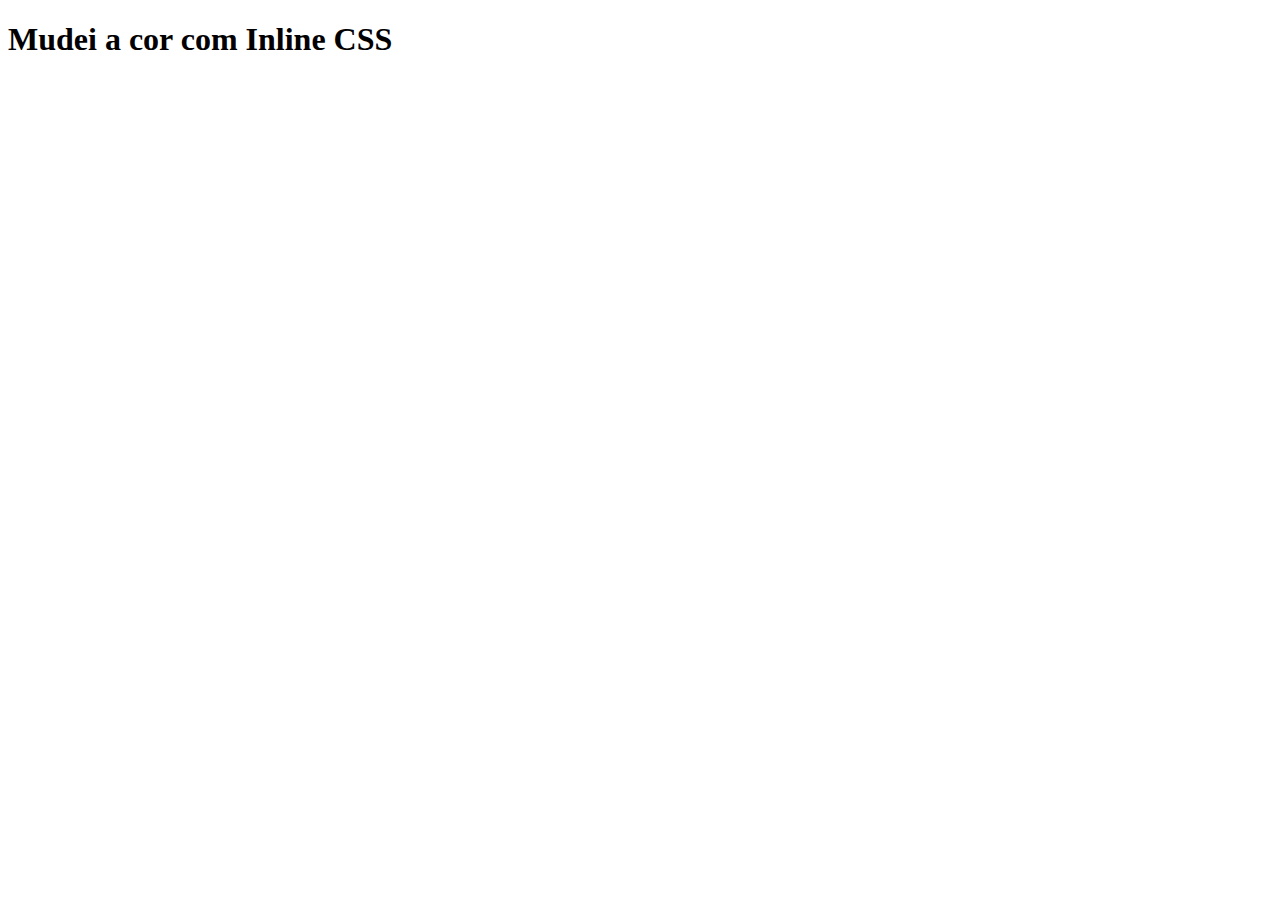
<file: 2_css/index.html>
<!DOCTYPE html>
<html lang="en">
<head>
    <meta charset="UTF-8">
    <meta http-equiv="X-UA-Compatible" content="IE=edge">
    <meta name="viewport" content="width=device-width, initial-scale=1.0">
    <title>CSS</title>
</head>
<body>
    <!-- Comentário significativo = atalho = ctrl + ; -->

    <!-- 1 - Inline CSS -->
    <h1>Mudei a cor com Inline CSS</h1>
</body>
</html>
</file>
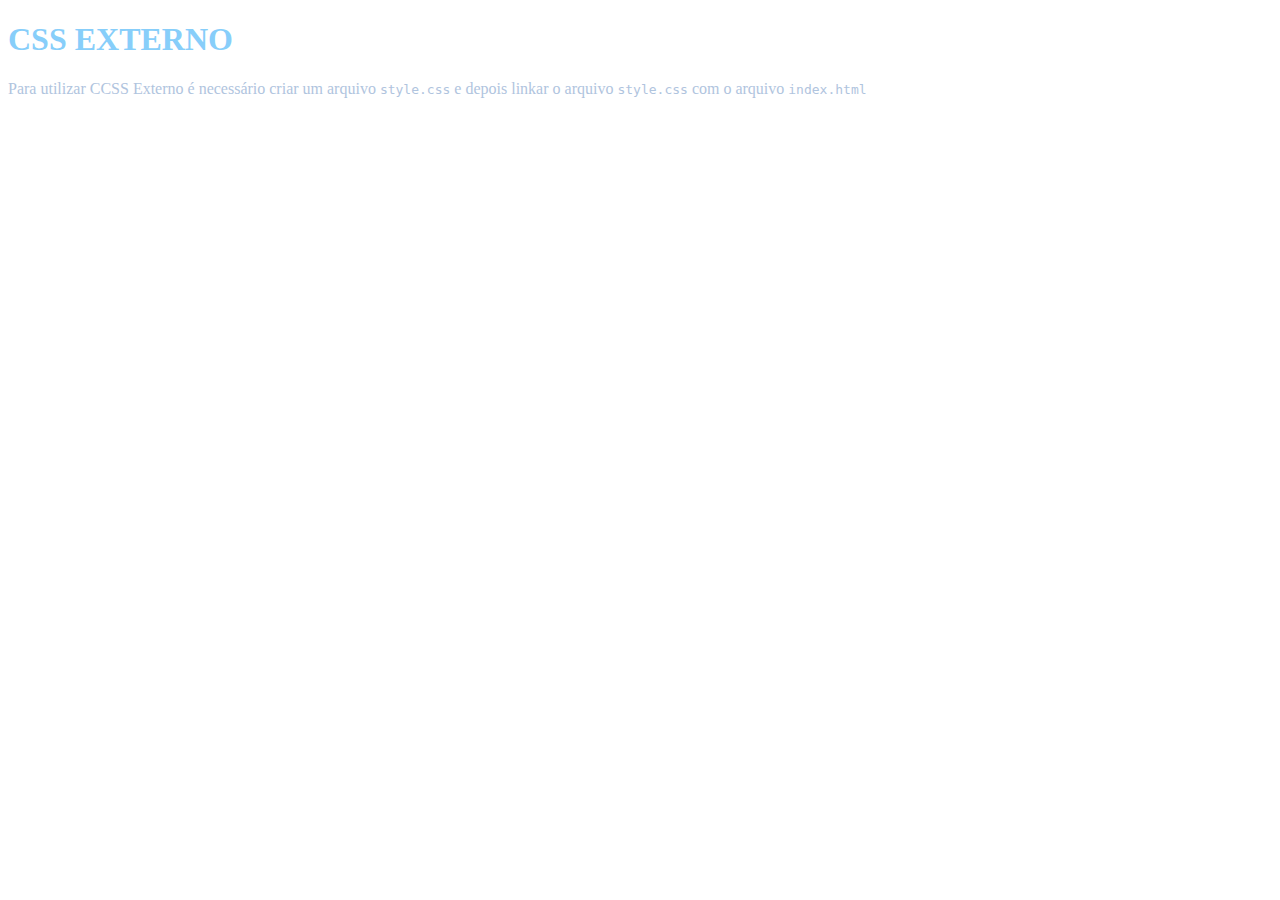
<file: 3_CSS_EXTERNO/index.html>
<!DOCTYPE html>
<html lang="en">
<head>
    <meta charset="UTF-8">
    <meta http-equiv="X-UA-Compatible" content="IE=edge">
    <meta name="viewport" content="width=device-width, initial-scale=1.0">
     <Link rel="stylesheet" href="./style.css">
    <title>CSS EXTERNO</title>
</head>
<body>
    <h1>CSS EXTERNO</h1>
    <p>Para utilizar CCSS Externo é necessário criar um arquivo <code>style.css</code> e depois linkar o arquivo <code>style.css</code> com o arquivo <code>index.html</code></p>
</body>
</html>
</file>
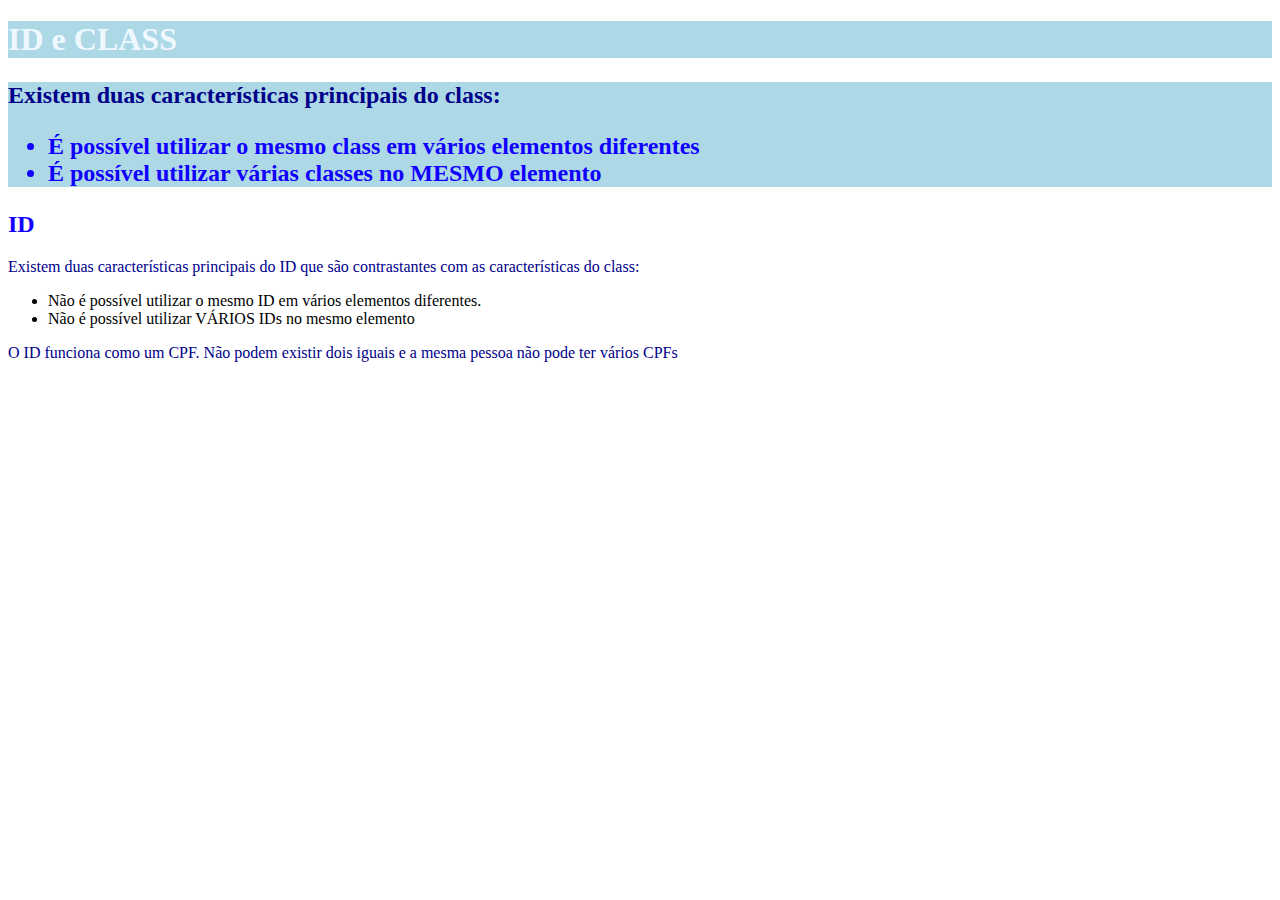
<file: 4_ID_CLASS/index.html>
<!DOCTYPE html>
<html lang="en">
<head>
    <meta charset="UTF-8">
    <meta name="viewport" content="width=device-width, initial-scale=1.0">
    <link rel="stylesheet" href="style.css">
    <title>ID e CLASS</title>
</head>
<body>
    <h1 class="fundo texto-">ID e CLASS</h1>

    <h2 class="fundo"CLASS</h2>
    <p class="fundo"> Existem duas características principais do class:</p>
    <ul>
        <li>É possível utilizar o mesmo class em vários elementos diferentes</li>
        <li>É possível utilizar várias classes no MESMO elemento</li>
    </ul>

    <h2 id="titulo-h2">ID</h2>
    <p>Existem duas características principais do ID que são contrastantes com as características do class:</p>
    <ul>
        <li>Não é possível utilizar o mesmo ID em vários elementos diferentes.</li>
        <li>Não é possível utilizar VÁRIOS IDs no mesmo elemento</li>
    </ul>
    <p>O ID funciona como um CPF. Não podem existir dois iguais e a mesma pessoa não pode ter vários CPFs</p>
</body>
</html>
</file>
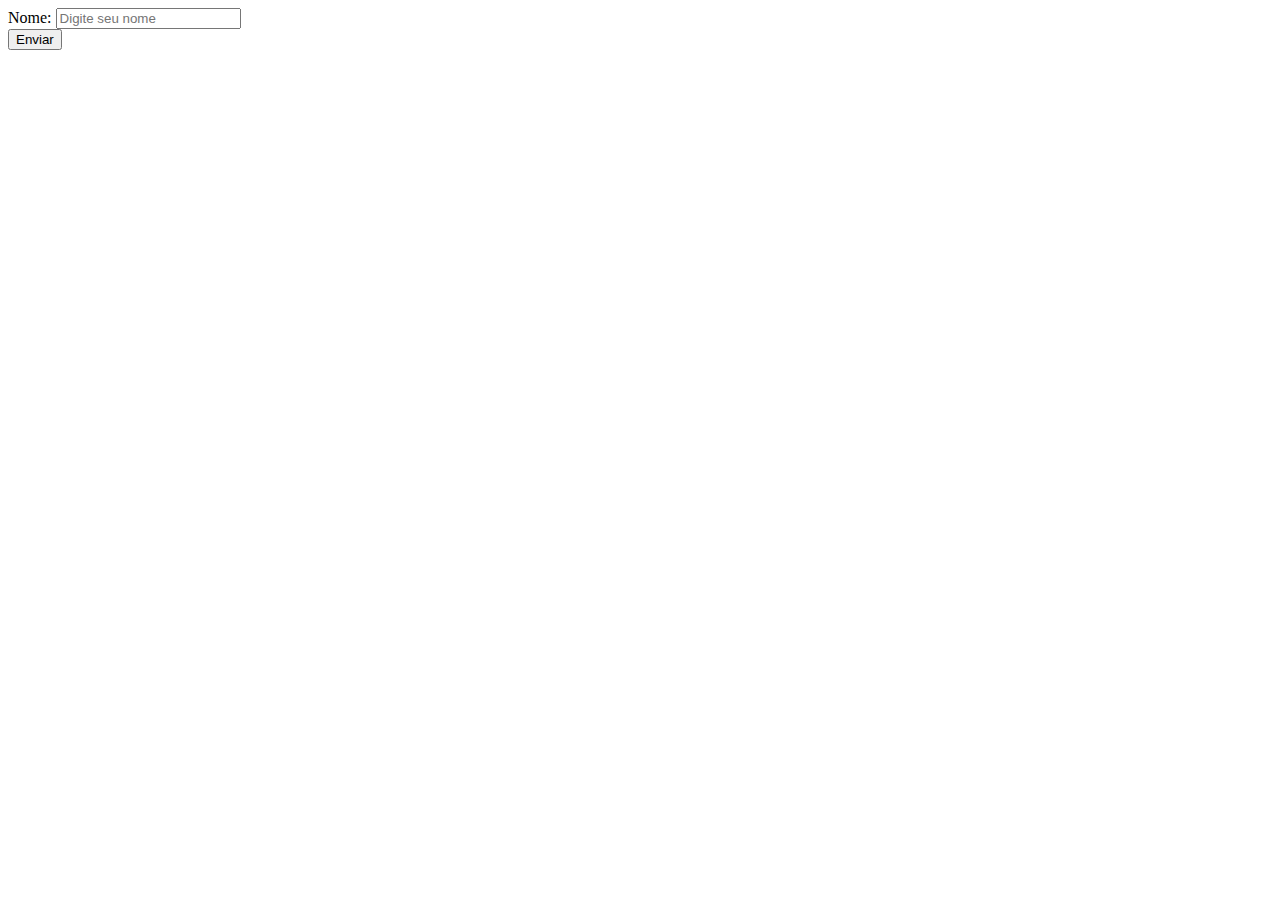
<file: 1_FORMULARIOS/1_form_basico/index.html>
<!DOCTYPE html>
<html lang="en">
<head>
    <meta charset="UTF-8">
    <meta http-equiv="X-UA-Compatible" content="IE=edge">
    <meta name="viewport" content="width=device-width, initial-scale=1.0">
    <title>Form Básico</title>
</head>
<body>
    <form action="">
        <div>
            <label for="nome">Nome:</label>
            <input type="text" id="nome" placeholder="Digite seu nome" required>
        </div>

        <button>Enviar</button>
    </form>
</body>
</html>
</file>
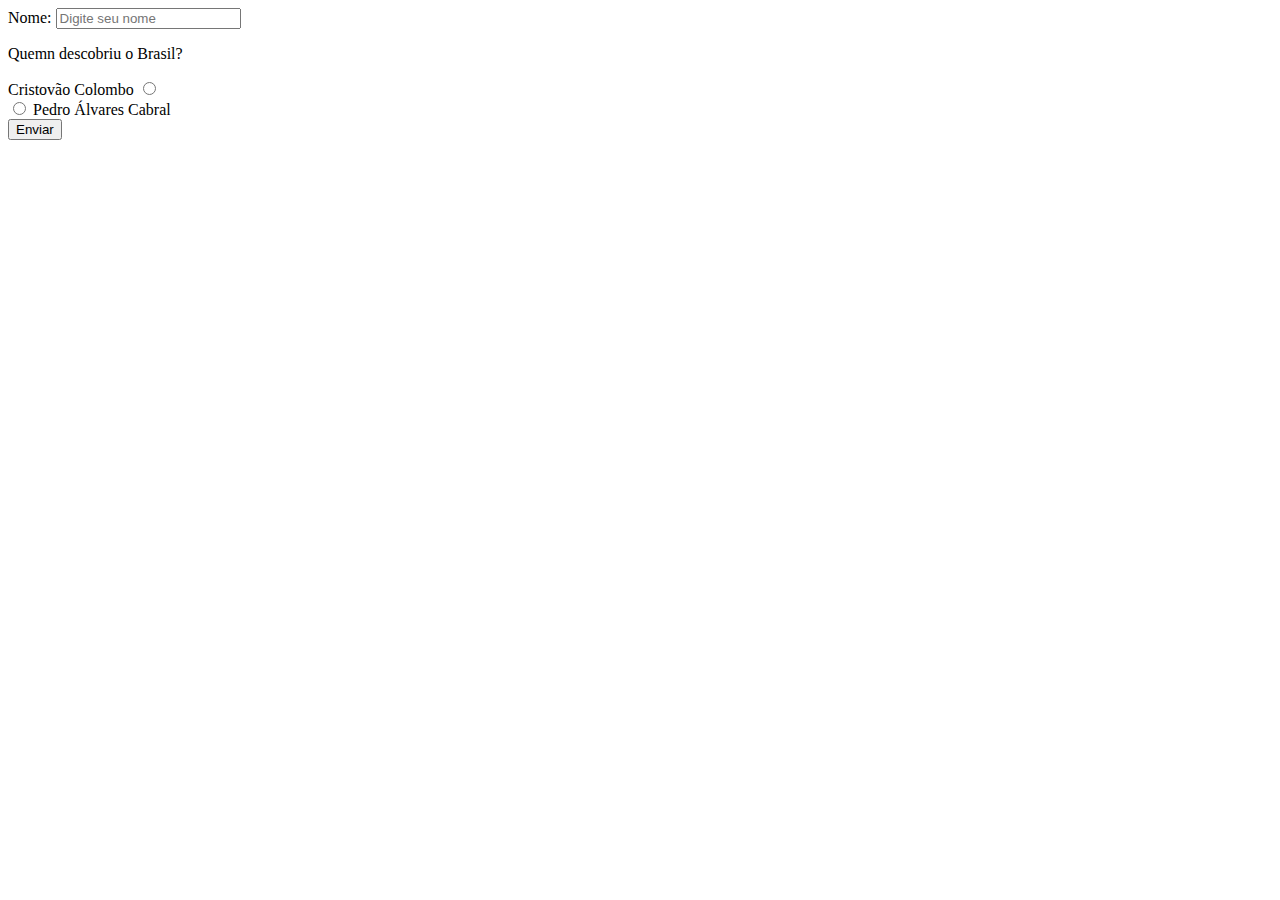
<file: 1_FORMULARIOS/2_input_radio/index.html>
<!DOCTYPE html>
<html lang="en">
<head>
    <meta charset="UTF-8">
    <meta http-equiv="X-UA-Compatible" content="IE=edge">
    <meta name="viewport" content="width=device-width, initial-scale=1.0">
    <title>Form Básico</title>
</head>
<body>
    <form action="">
        <div>
            <label for="nome">Nome:</label>
            <input type="text" id="nome" placeholder="Digite seu nome" required>
        </div>

        <!-- input radio -->
        <div>
            <p>Quemn descobriu o Brasil?</p>

            <div>
                <label for="colombo">Cristovão Colombo</label>
                <input type="radio" id="colombo"name="descobriu">
            </div>
            <div>
                <input type="radio" id="cabral" name="descobriu">
                <label for="cabral">Pedro Álvares Cabral</label>
            </div>
        </div>

        <button>Enviar</button>
    </form>
</body>
</html>
</file>
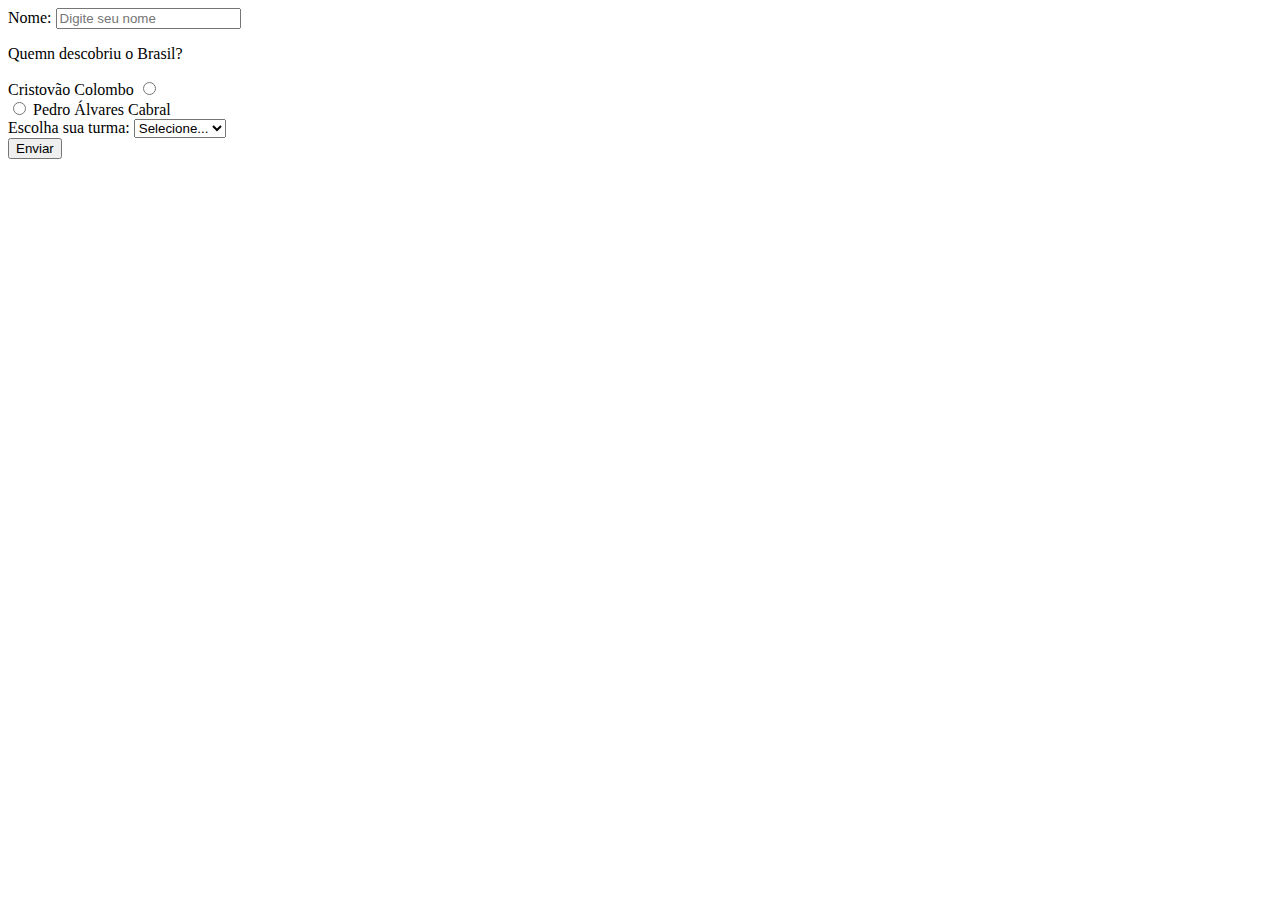
<file: 1_FORMULARIOS/3_select/index.html>
<!DOCTYPE html>
<html lang="en">
<head>
    <meta charset="UTF-8">
    <meta http-equiv="X-UA-Compatible" content="IE=edge">
    <meta name="viewport" content="width=device-width, initial-scale=1.0">
    <title>Form Básico</title>
</head>
<body>
    <form action="">
        <div>
            <label for="nome">Nome:</label>
            <input type="text" id="nome" placeholder="Digite seu nome" required>
        </div>

        <!-- input radio -->
        <div>
            <p>Quemn descobriu o Brasil?</p>

            <div>
                <label for="colombo">Cristovão Colombo</label>
                <input type="radio" id="colombo"name="descobriu">
            </div>
            <div>
                <input type="radio" id="cabral" name="descobriu">
                <label for="cabral">Pedro Álvares Cabral</label>
            </div>
        </div>

        <!-- select -->
        <div>
            <label for="turma">Escolha sua turma:</label>
            <select name="turma" id="turma">
                <option disabled selected>Selecione...</option>
                <option value="01ta">01TA</option>
                <option value="01tb">O1TB</option>
                <option value="o1tc">01TC</option>
            </select>
        </div>

        <button>Enviar</button>
    </form>
</body>
</html>
</file>
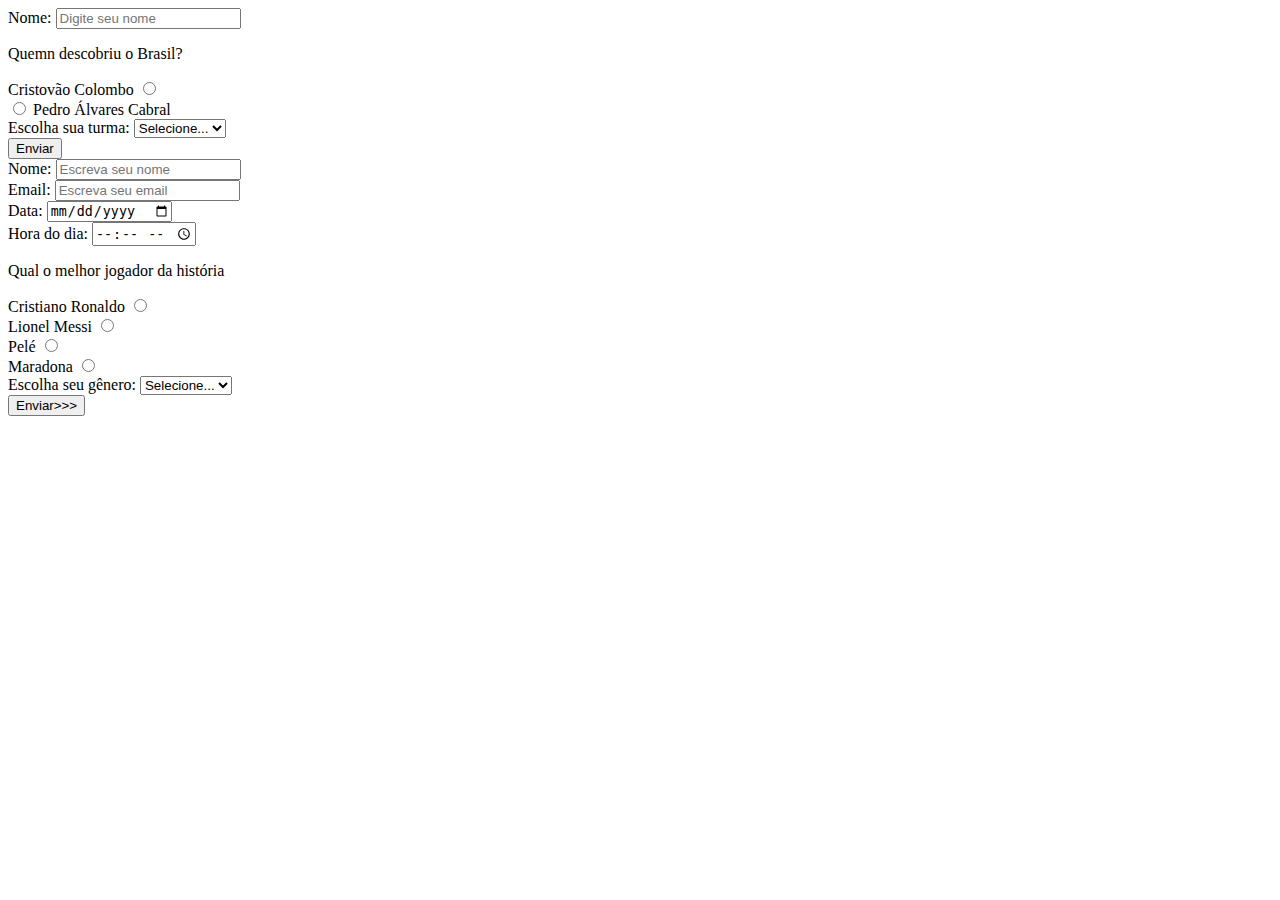
<file: 1_FORMULARIOS/4_atividade/index.html>
<!DOCTYPE html>
<html lang="en">
<head>
    <meta charset="UTF-8">
    <meta http-equiv="X-UA-Compatible" content="IE=edge">
    <meta name="viewport" content="width=device-width, initial-scale=1.0">
    <title>Form Básico</title>
</head>
<body>
    <form action="">
        <div>
            <label for="nome">Nome:</label>
            <input type="text" id="nome" placeholder="Digite seu nome" required>
        </div>

        <!-- input radio -->
        <div>
            <p>Quemn descobriu o Brasil?</p>

            <div>
                <label for="colombo">Cristovão Colombo</label>
                <input type="radio" id="colombo"name="descobriu">
            </div>
            <div>
                <input type="radio" id="cabral" name="descobriu">
                <label for="cabral">Pedro Álvares Cabral</label>
            </div>
        </div>

        <!-- select -->
        <div>
            <label for="turma">Escolha sua turma:</label>
            <select name="turma" id="turma">
                <option disabled selected>Selecione...</option>
                <option value="01ta">01TA</option>
                <option value="01tb">O1TB</option>
                <option value="o1tc">01TC</option>
            </select>
        </div>

        <button>Enviar</button>

        <div>
            <label for="nome">Nome:</label>
            <input type="text" id="nome" placeholder="Escreva seu nome" required>
        </div>

        <div>
            <label for="email">Email:</label>
            <input type="email" id="email" placeholder="Escreva seu email">
        </div>
        <div>
            <label for="data">Data:</label>
            <input type="date" id="data" placeholder="Data">
        </div>
        <div>
            <label for="time">Hora do dia:</label>
            <input type="time" id="time" placeholder="time">
        </div>

        <div>
            <p>Qual o melhor jogador da história</p>

            <div>
                <label for="Ronaldo">Cristiano Ronaldo</label>
                <input type="radio" id="Ronaldo"name="jogador">
            </div>
            <div>
                <label for="Messi">Lionel Messi</label>
                <input type="radio" id="Messi" name="jogador">
            </div>
            <div>
                <label for="Pelé">Pelé</label>
                <input type="radio" id="Pelé" name="jogador">
            </div>
            <div>
                <label for="Maradona">Maradona</label>
                <input type="radio" id="Maradona">
            </div>
        </div>
        <div>
            <label for="turma">Escolha seu gênero:</label>
            <select name="turma" id="turma">
                <option disabled selected>Selecione...</option>
                <option value="01ta">Masculino</option>
                <option value="01tb">Feminino</option>
                <option value="o1tc">Indefinido</option>
                <option value="o1tc">Outro</option>
            </select>
        </div>

        <button>Enviar>>></button>

    </form>
</body>
</html>
</file>
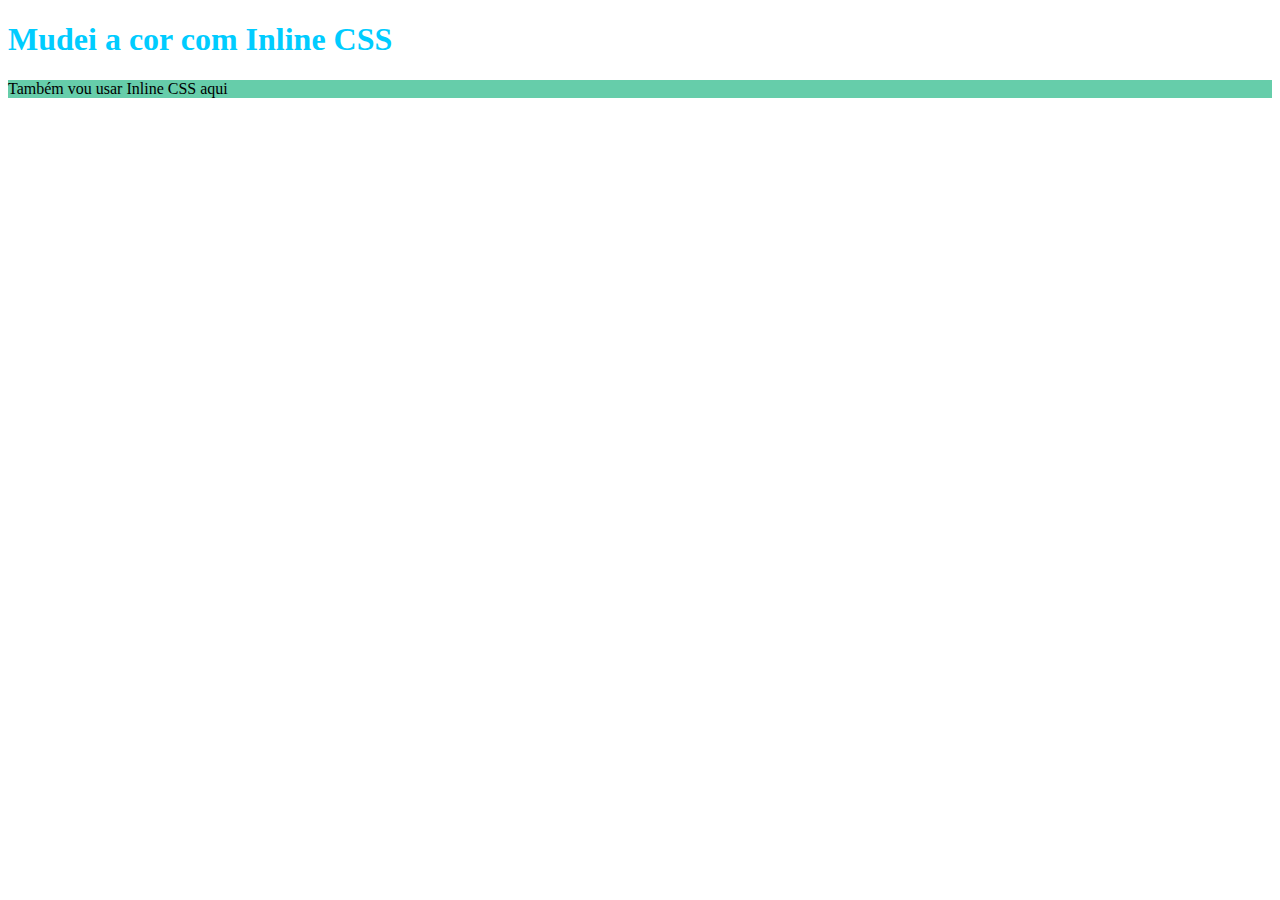
<file: 2_css/1_inline_css/index.html>
<!DOCTYPE html>
<html lang="en">
<head>
    <meta charset="UTF-8">
    <meta http-equiv="X-UA-Compatible" content="IE=edge">
    <meta name="viewport" content="width=device-width, initial-scale=1.0">
    <title>CSS</title>
</head>
<body>
    <!-- Comentário significativo = atalho = ctrl + ; -->

    <!-- 1 - Inline CSS -->
    <h1 style="color:rgb(0, 204, 255)">Mudei a cor com Inline CSS</h1>
    <p style="background-color:mediumaquamarine;">Também vou usar Inline CSS aqui</p>
</body>
</html>
</file>
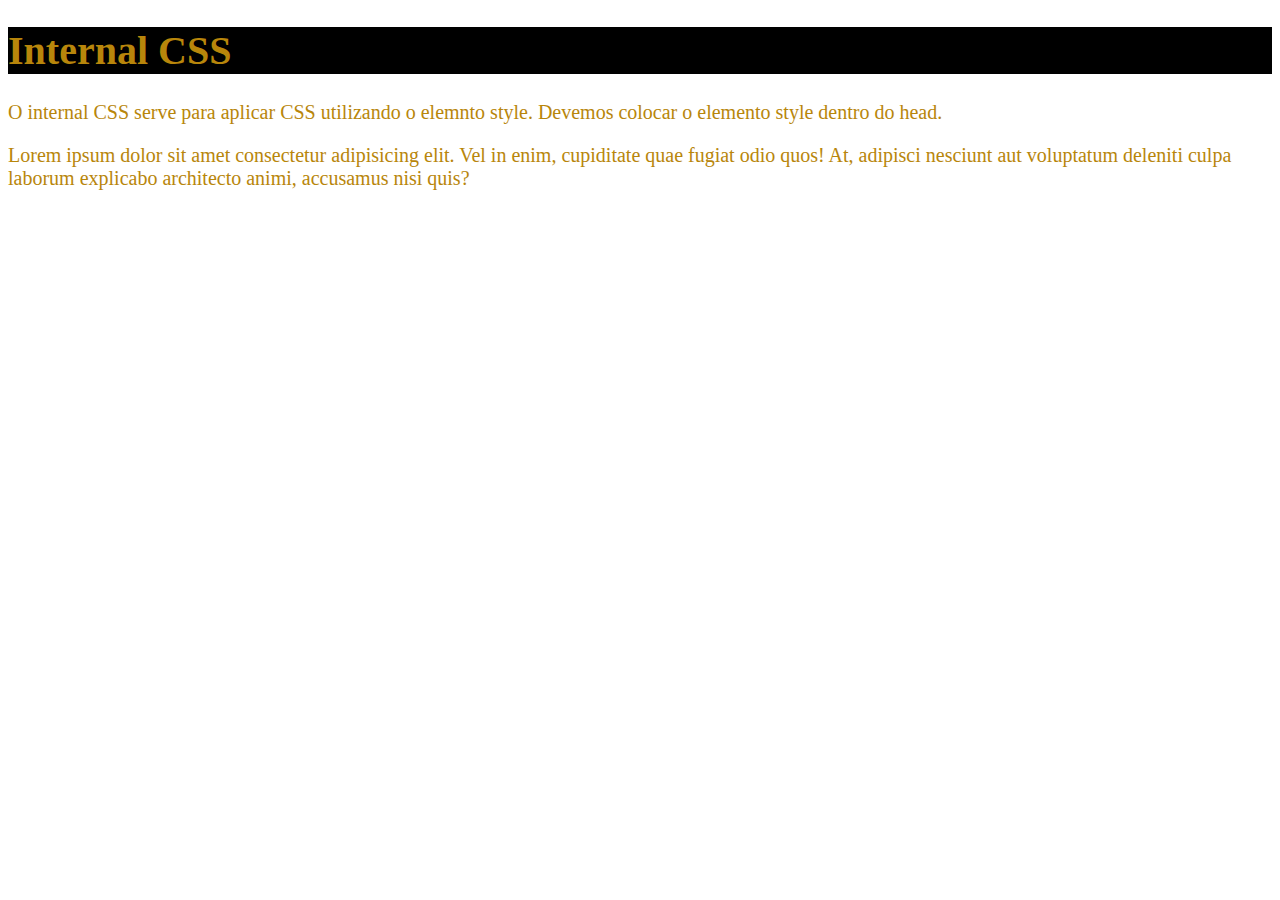
<file: 2_css/2_internal_css/index.html>
<!DOCTYPE html>
<html lang="en">
<head>
    <meta charset="UTF-8">
    <meta http-equiv="X-UA-Compatible" content="IE=edge">
    <meta name="viewport" content="width=device-width, initial-scale=1.0">
    <title>Internal CSS</title>

        <style>
            h1 {
                font-size: 40px;
                color: darkgoldenrod;
                background-color: black;
            }

            p {
                font-size: 20px;
                color: darkgoldenrod;
            }
        </style>
</head>
<body>
    <h1>Internal CSS</h1>

    <p>O internal CSS serve para aplicar CSS utilizando o elemnto style.
        Devemos colocar o elemento style dentro do head.</p>

    <p>Lorem ipsum dolor sit amet consectetur adipisicing elit. Vel in enim, cupiditate quae fugiat odio quos! At, adipisci nesciunt aut voluptatum deleniti culpa laborum explicabo architecto animi, accusamus nisi quis?</p>
    
</body>
</html>
</file>
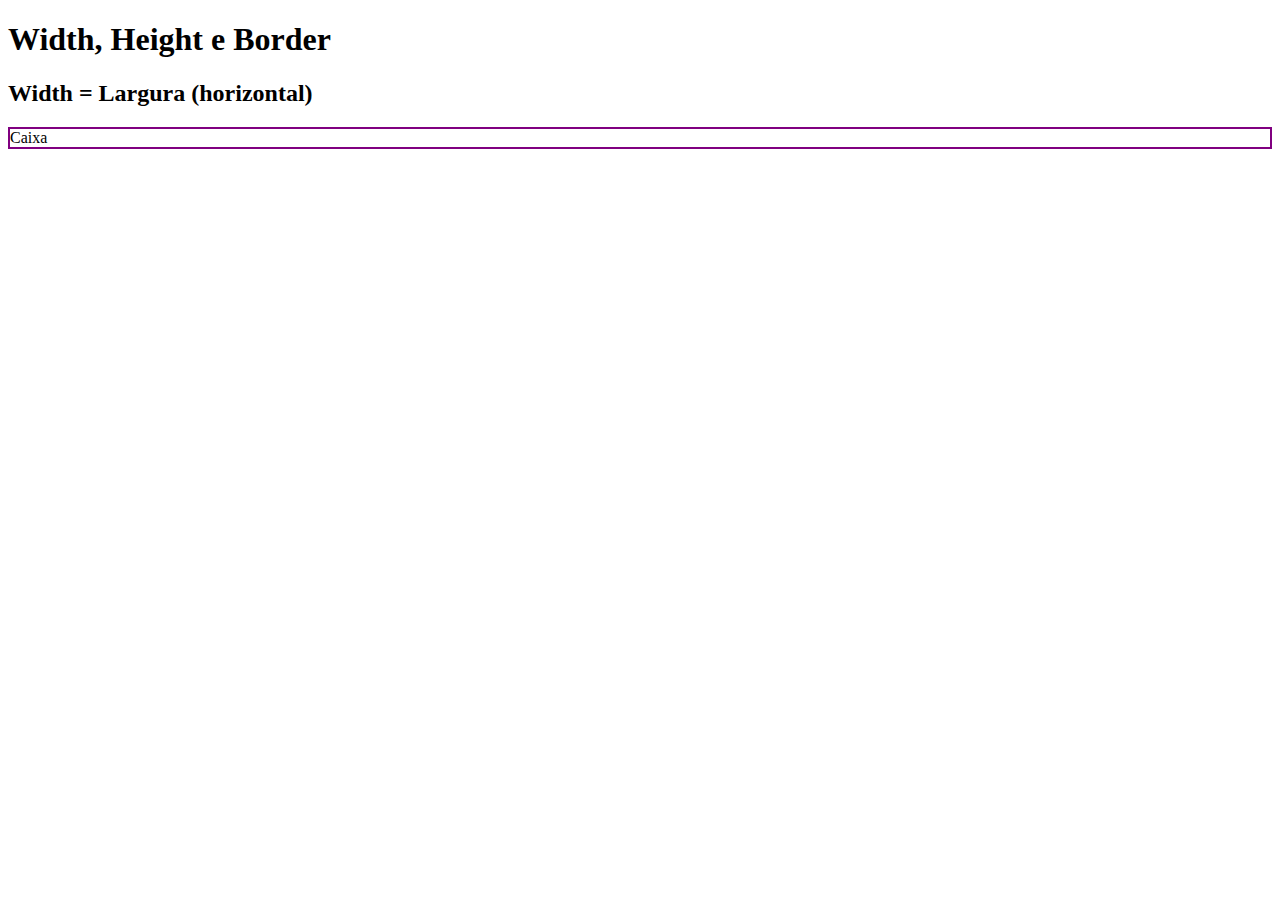
<file: 5_BOX_MODEL/1_WUDTH_HEIGHT_BORDER/index.html>
<!DOCTYPE html>
<html lang="en">
<head>
    <meta charset="UTF-8">
    <meta http-equiv="X-UA-Compatible" content="IE=edge">
    <meta name="viewport" content="width=device-width, initial-scale=1.0">
    <link rel="stylesheet" href="style.css">
    <title> Width, Height e Border</title>
</head>
<body>
    <h1>Width, Height e Border</h1>

    <h2>Width = Largura (horizontal)</h2>
    <div class="caixa_width">Caixa</div>
</body>
</html>
</file>
<file: 3_CSS_EXTERNO/style.css>
h1 {
    color: lightskyblue;
}

p {
    color: lightsteelblue;
}
</file>
<file: 4_ID_CLASS/style.css>
#titulo-id {
    color: darkslateblue ;
}

.fundo {
    background: lightblue;
}

.texto- {
    color: aliceblue;
}

h2 {
    color: purple;
}

p {
    color: darkblue;
}

h2{
    color: rgb(17, 0, 255);
}

/* cascata */
/* especificação*/
</file>
<file: 5_BOX_MODEL/1_WUDTH_HEIGHT_BORDER/style.css>
.caixa_width {
    /* espessura, tipo e a cor => width, style, color */
    border-width: 2px;
    border-style: solid;
    border-color: purple;
}
</file>
